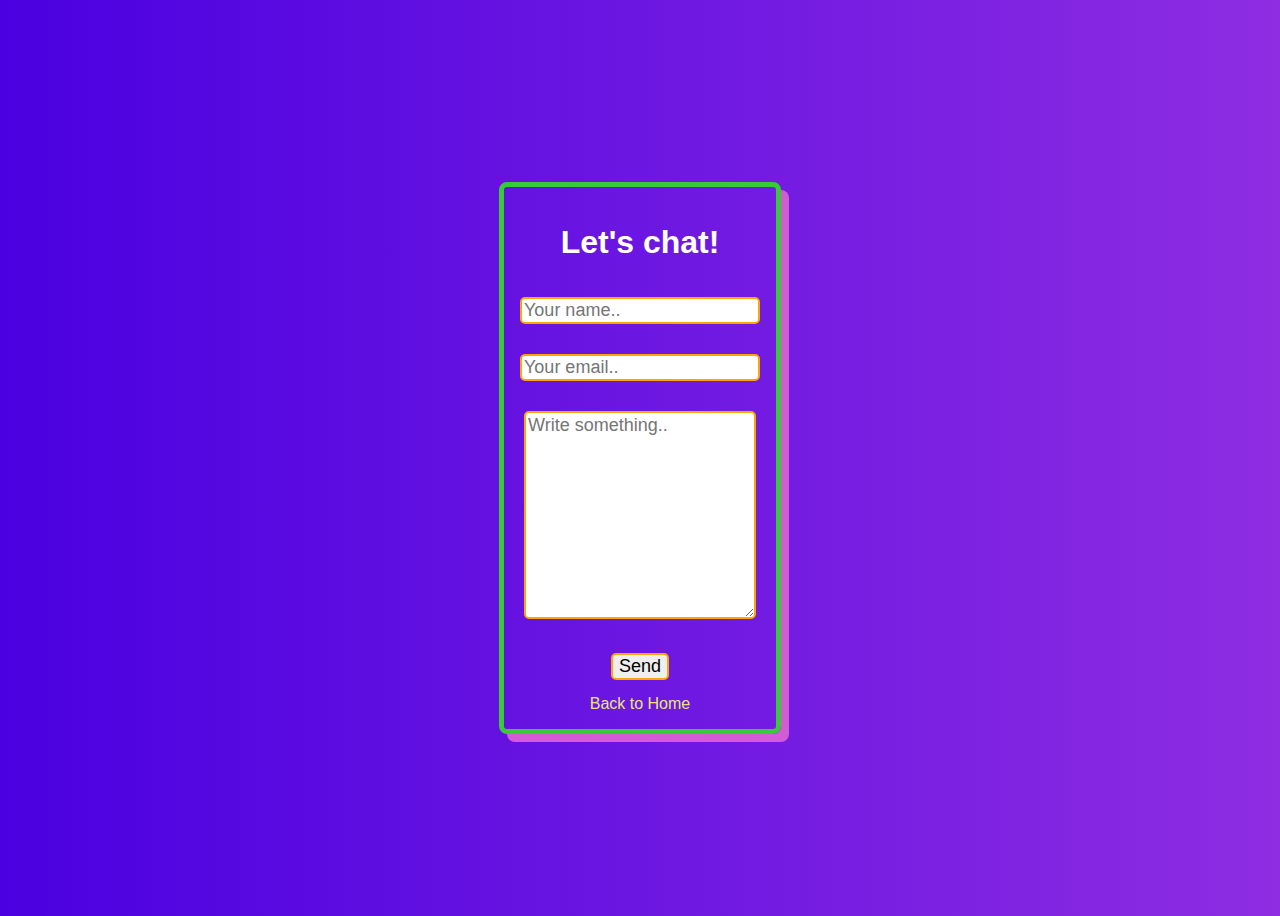
<file: contact.html>
<!DOCTYPE html>
<html>

<head>
	<meta charset="utf-8">
	<meta name="viewport" content="width=device-width">
	<!-- ^ the viewport meta tag is to make your webpage responsive according to screen size -->
	<title>Jason Deng</title>
	<!-- ^ your webpage's title -->
	<link href="style.css" rel="stylesheet" type="text/css" />
	<!-- ^ where we link our CSS file to our webpage -->
  <!-- cdn font-awesome -->
  <link rel="stylesheet" href="https://cdnjs.cloudflare.com/ajax/libs/font-awesome/5.15.1/css/all.min.css">
</head>

<body>
  <div class="card">
    <h1>Let's chat!</h1>
    
    <form name="contact" netlify>
      <input class="form" type="text" id="name" name="name" placeholder="Your name..">
      <br />
      <input class="form" type="text" id="email" name="email" placeholder="Your email..">
      <br />
      <textarea class="form" id="subject" name="subject" placeholder="Write something.." style="height:200px"></textarea>
      <br />
      <button class="form" type="submit">Send</button>
    </form>
    <a href="/">Back to Home</a>
  </div>


	<script src="script.js">

	</script>
	<!-- ^ where we link our JS file to our webpage (we don't need to worry about this for now!) -->
</body>

</html>
</file>
<file: style.css>
body {
  font-family: -apple-system, BlinkMacSystemFont, 'Segoe UI', Roboto, Oxygen, Ubuntu, Cantarell, 'Open Sans', 'Helvetica Neue', sans-serif;
  text-align: center;
  display: flex;
  justify-content: center;
  align-items: center;
  height: 100vh;
  color: white;
  background: #8E2DE2;  /* fallback for old browsers */
  background: -webkit-linear-gradient(to right, #4A00E0, #8E2DE2);  /* Chrome 10-25, Safari 5.1-6 */
  background: linear-gradient(to right, #4A00E0, #8E2DE2); /* W3C, IE 10+/ Edge, Firefox 16+, Chrome 26+, Opera 12+, Safari 7+ */

}

a {
  color: rgb(230, 230, 121);
  text-decoration: none;
}

a:hover {
  color: rgb(107, 107, 38);
}
.card {
  border: 5px solid rgb(57, 202, 57);
  padding: 16px;
  box-shadow: 8px 8px rgb(211, 91, 211);
  border-radius: 8px;
}

.dark {
  background: black;
}

.dark > .card > h1 {
  color: seagreen;
}


img {
  height: 400px;
  width: 500px;
  border-radius: 50%;
}

#linkedin {
  color: rgb(40,103,178);
  padding: 5px;
}

#mail {
  color: red;
  padding: 5px;
}

.socials {
  padding: 8px 0px;
  
}

.form {
  font-family: -apple-system, BlinkMacSystemFont, 'Segoe UI', Roboto, Oxygen, Ubuntu, Cantarell, 'Open Sans', 'Helvetica Neue', sans-serif;
  font-size: 18px;
  border: 2px solid orange;
  border-radius: 5px;
  margin: 15px 0px;
}

#gif {
  height: 400px;
  width: 500px;
  border-radius: 90%;
}
</file>
